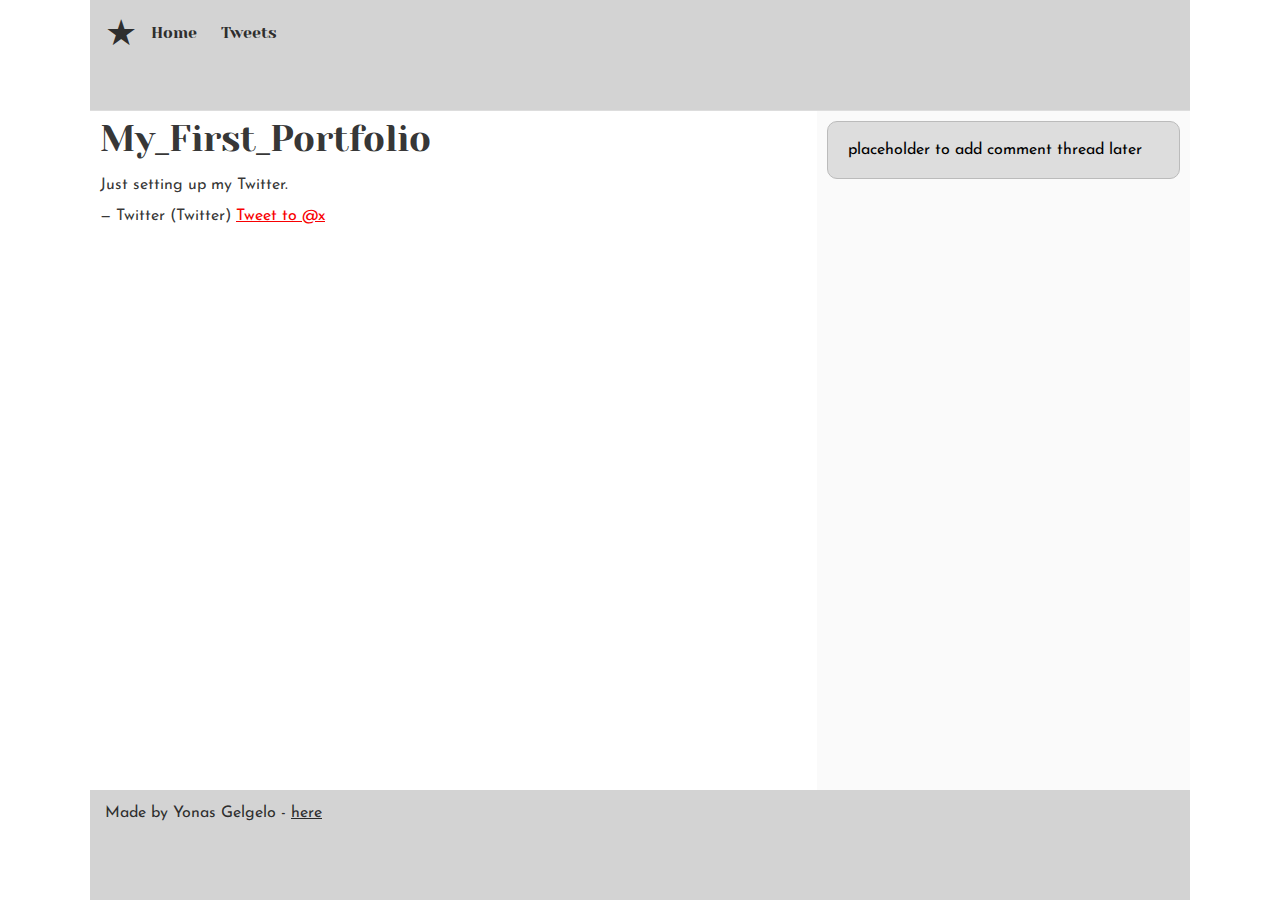
<file: css_basic/tweets.html>
<!DOCTYPE html>
<html lang="en">
<head>
    <meta charset="UTF-8">
    <meta name="viewport" content="width=device-width, initial-scale=1.0">
    <title>Tweets</title>
    <link href="base.css" rel="stylesheet">
    <link href="styles.css" rel="stylesheet">
</head>
<body class="works_on_smartphone">
    <header>
        <ul>
            <li class="logo">&starf;</li> <!--unicode star logo-->
            <li><a href="index.html">Home</a></li>
            <li><a href="tweets.html">Tweets</a></li>
        </ul>
    </header>
    <main>
        <article>
            <h1>My_First_Portfolio</h1>
            <blockquote class="twitter-tweet">
                <p lang="en" dir="ltr">Just setting up my Twitter.</p>&mdash; Twitter (Twitter)
                <a href="https://twitter.com/intent/tweet?screen_name=x&ref_src=twsrc%5Etfw" class="twitter-mention-button" data-show-count="false">Tweet to @x</a>
            </blockquote>
            <script async src="https://platform.twitter.com/widgets.js" charset="utf-8"></script>
        </article>
        <aside>
            <p>placeholder to add comment thread later</p>
        </aside>
    </main>
    <footer>
        <p>Made by Yonas Gelgelo - <a href="https://github.com/Yoni-12" target="_blank">here</a></p>
    </footer>
</body>
</html>
</file>
<file: css_basic/base.css>
/* Importing webfonts */
/* (If you're learning CSS, you should disregard that) */

@import url(https://fonts.googleapis.com/css?family=Yeseva+One);
@import url(https://fonts.googleapis.com/css?family=Josefin+Sans:400,700,700italic,400italic);


/* CSS reset rules */

html, body {
	height: 100%;
	min-height: 100%;
}
html, body, div, span, applet, object, iframe,
h1, h2, h3, h4, h5, h6, p, blockquote, pre,
a, abbr, acronym, address, big, cite, code,
del, dfn, img, ins, kbd, q, s, samp,
small, strike, sub, sup, tt, var,
b, u, i, center,
dl, dt, dd,
fieldset, form, label, legend,
table, caption, tbody, tfoot, thead, tr, th, td,
article, aside, canvas, details, embed, 
figure, figcaption, footer, header, hgroup, 
menu, nav, output, ruby, section, summary,
time, mark, audio, video {
	margin: 0;
	padding: 0;
	border: 0;
	font-size: 100%;
	font: inherit;
	vertical-align: baseline;
}
/* HTML5 display-role reset for older browsers */
article, aside, details, figcaption, figure, 
footer, header, hgroup, menu, nav, section {
	display: block;
}
body {
	line-height: 1;
}
blockquote, q {
	quotes: none;
}
blockquote:before, blockquote:after,
q:before, q:after {
	content: '';
	content: none;
}
table {
	border-collapse: collapse;
	border-spacing: 0;
}


/* Fonts and colors */

body {
	font-family: 'Josefin Sans', serif;
	color: rgba(0, 0, 0, 0.8);
}
h1, h2, h3, h4, h5, h6, header {
	font-family: 'Yeseva One', sans-serif;
}
article {
}
header {
	border-bottom: 1px solid rgb(221,221,221);
	transition: border-bottom-color 1s ease;
}
header a {
	color: rgba(0, 0, 0, 0.8);
}
aside {
	background: #FAFAFA;
}
aside p {
	border: 1px solid #bbb;
	background: #ddd;
	color: black;
}
footer a {
	color: rgba(0, 0, 0, 0.8);
}
a {
	color: #F80002;
}


/* Positioning and margins */

@media (min-width: 1100px) {
	body {
		width: 1100px;
		margin: 0 auto;
	}
}

article {
	padding: 50px 15px;
}
article > *:first-child {
	margin-top: 0;
}
aside {
	padding: 50px 15px;
}
header .right {
	float: right;
	margin: 0 10px 15px;
}


/* Header */
header {
	padding: 20px 0;
	height: 80px;
}
header ul {
	list-style: none;
	margin: 0;
	padding: 0;
}
header li {
	display: inline;
	vertical-align:middle;
}
header li:first-child {
	margin: 0;
}
header li a {
	margin: 0 10px;
}
header li.logo {
	font-size: 36px;
}
header a {
	text-decoration: none;
}


/* Aside */

aside p {
	border-radius: 10px;
	padding: 20px 20px;
}


/* Footer */

footer {
	padding: 5px 15px;
	height: 80px;
}


/* Text styles and margins */

p {
	margin-bottom: 15px;
}
h1 {
	font-size: 36px;
	margin: 40px 0 20px;
}
h2 {
	font-size: 32px;
	margin: 30px 0 15px;
}
h3 {
	font-size: 28px;
	margin: 25px 0 10px;
}
h4 {
	font-size: 20px;
	font-weight: bold;
	margin: 20px 0 10px;
}
h5 {
	font-size: 18px;
	font-weight: bold;
	margin: 15px 0 10px;
}
h6 {
	font-weight: bold;
	margin: 5px 0;
}

@media (max-width: 800px) {
  body.works_on_smartphone {
  	display: block;
  }
  body.works_on_smartphone main {
  	display: block;
  }
  header .right {
  	float: none;
  }
}
</file>
<file: css_basic/styles.css>
/*make body a flex container*/
body {
    display: flex;
    flex-direction: column;
    height: 100vh;
    margin: ;
}

/*make main flex container*/
main{
    display: flex;
    flex-direction: row;
    flex: auto;
}
/*give article and aside their sizes*/
article{
    flex: 2;
    overflow-y: auto;
    padding: 10px;
}
aside{
    flex: 1;
    overflow-y: auto;
    padding: 10px;
}
/*styling for header and footer*/
header, footer{
    padding: 15px;
    background: lightgray;
}
</file>
